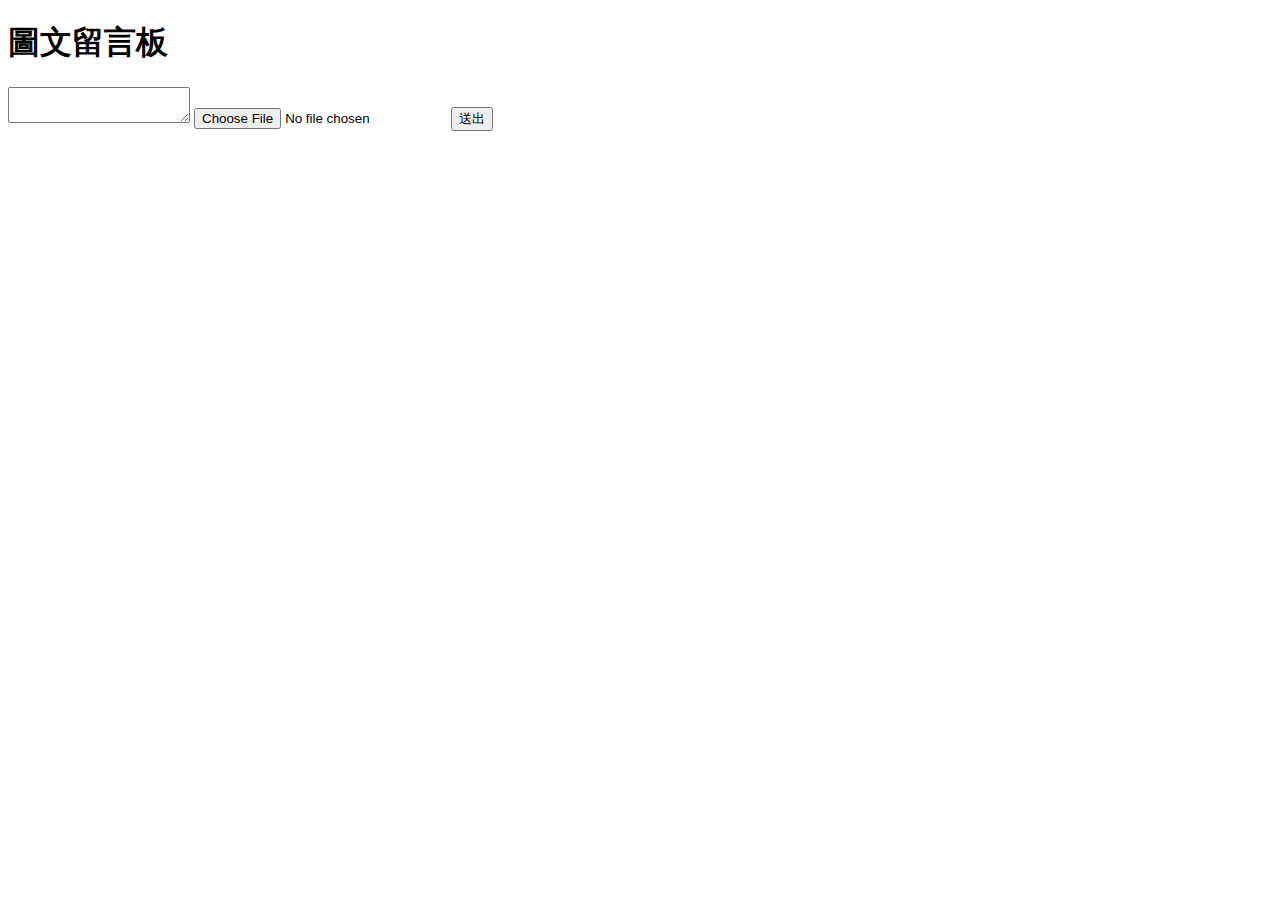
<file: frontend/index.html>
<!doctype html>
<html lang="zh-hant">
  <head>
    <meta charset="UTF-8" />
    <meta name="viewport" content="width=device-width, initial-scale=1.0" />
    <title>Bulletin Board</title>
    <link rel="stylesheet" href="style.css" />
  </head>
  <body>
    <h1>圖文留言板</h1>

    <form id="form">
      <textarea name="content" required></textarea>
      <input type="file" name="image" required />
      <button type="submit">送出</button>
    </form>

    <div id="messages"></div>

    <script src="main.js"></script>
  </body>
</html>
</file>
<file: frontend/style.css>
.message {
  margin-bottom: 20px;
}

hr {
  border: none;
  border-top: 1px solid #ddd;
  margin: 20px 0;
}

.content {
  flex: 0 0 200px;
  height: 40px;
  line-height: 40px; /* 與高度相同 */
  width: 20px;
  padding: 5px;;
  box-sizing: border-box;
}

.word {
  display: flex;
  align-items: center;
  margin-bottom: 10px;
}
.word p {
  margin: 0;
  margin-right: 10px;
  width: 80px;
}

.file {
  margin-bottom: 10px;
}
</file>
